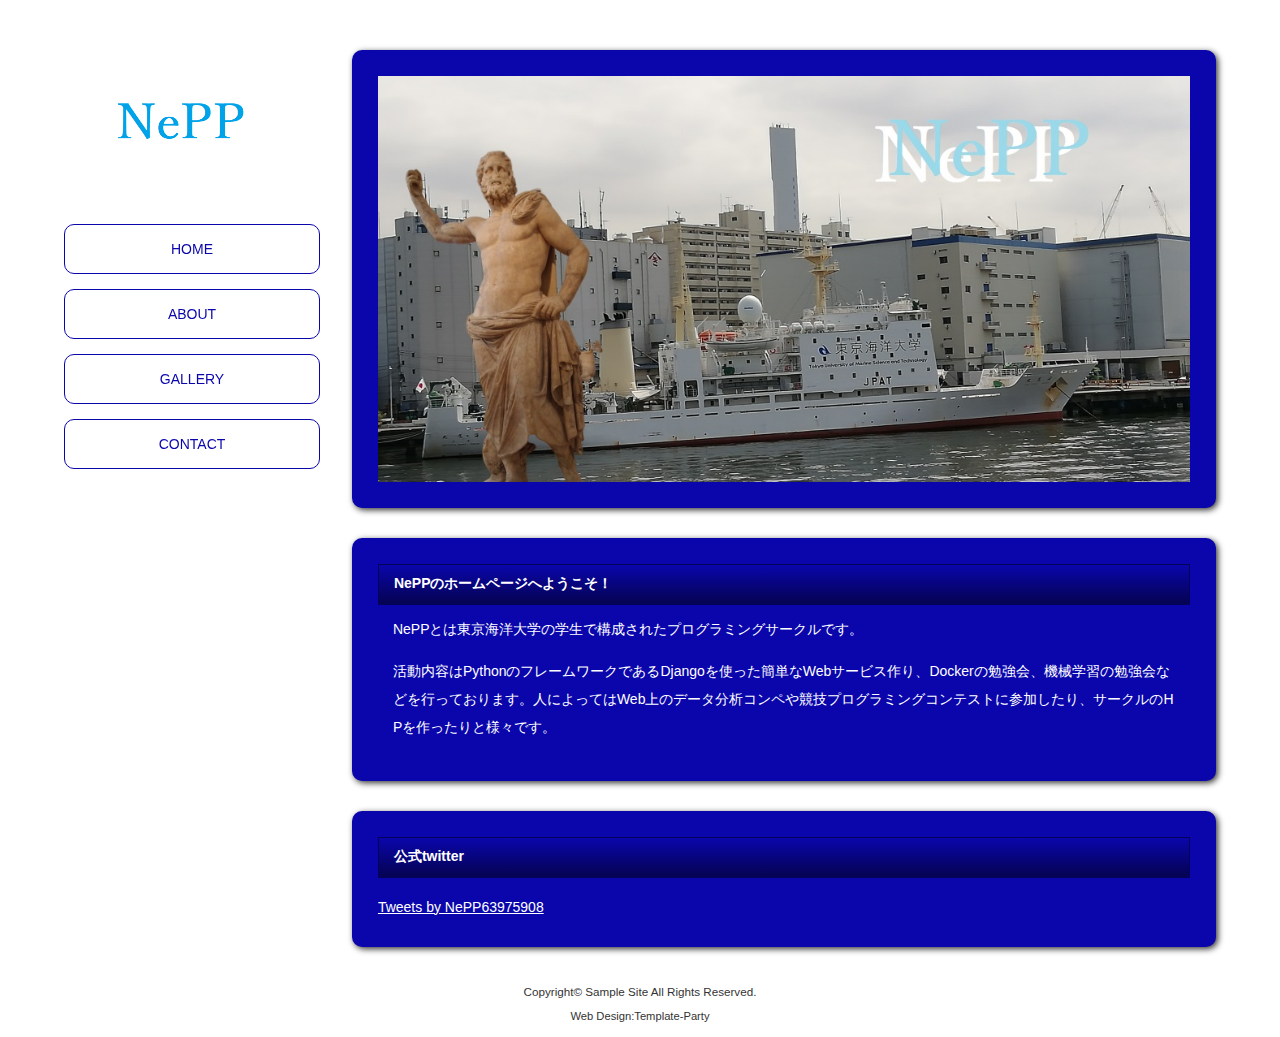
<file: index.html>
<!DOCTYPE html>
<html lang="ja">
<head>
<meta charset="UTF-8">
<meta http-equiv="X-UA-Compatible" content="IE=edge">
<title>NePP</title>
<meta name="viewport" content="width=device-width, initial-scale=1">
<meta name="description" content="NePPとは東京海洋大学の学生で構成されたプログラミングサークルです。活動内容はPythonのフレームワークであるDjangoを使った簡単なWebサービス作り、Dockerの勉強会、機械学習の勉強会などを行っております。人によってはWeb上のデータ分析コンペや競技プログラミングコンテストに参加したり、サークルのHPを作ったりと様々です。">
<meta name="keywords" content="プログラミング,海洋大,東京海洋大学,nepp,NEPP,NePP">
<link rel="stylesheet" href="css/slide.css">
<link rel="stylesheet" href="css/style.css">
<script type="text/javascript" src="js/openclose.js"></script>
<!--[if lt IE 9]>
<script src="https://oss.maxcdn.com/html5shiv/3.7.2/html5shiv.min.js"></script>
<script src="https://oss.maxcdn.com/respond/1.4.2/respond.min.js"></script>
<![endif]-->
</head>

<body>

<!--小さな端末用（480px以下端末）ブロック-->
<div id="sh">

<!--小さな端末用ロゴ-->
<p id="logo"><a href="index.html"><img src="images/logo_s.png" alt="SAMPLE LOGO"></a></p>

<!--小さな端末用メニュー-->
<nav id="menubar-s">
<ul>
<li><a href="index.html">HOME</a></li>
<li><a href="about.html">ABOUT</a></li>
<li><a href="gallery.html"> GALLERY </a></li>
<li><a href="contact.html">CONTACT</a></li>
</ul>
</nav>

</div>
<!--/sh-->

<div id="container">

<div id="main">

<section class="box">

<img src="images/top_image.jpg" alt=""/>

</section>
<!--/box-->

<section id="new" class="box">

<h3>NePPのホームページへようこそ！</h3>
<p>NePPとは東京海洋大学の学生で構成されたプログラミングサークルです。</p>
<p>活動内容はPythonのフレームワークであるDjangoを使った簡単なWebサービス作り、Dockerの勉強会、機械学習の勉強会などを行っております。人によってはWeb上のデータ分析コンペや競技プログラミングコンテストに参加したり、サークルのHPを作ったりと様々です。</p>

</section>

<section class="box">
<h3>公式twitter</h3>
<a class="twitter-timeline" href="https://twitter.com/NePP63975908?ref_src=twsrc%5Etfw">Tweets by NePP63975908</a> <script async src="https://platform.twitter.com/widgets.js" charset="utf-8"></script>

</section>
<!--/box-->

</div>
<!--/main-->

<div id="sub">

<!--大きな端末用（481px以上端末）ロゴ-->
<p id="logo"><a href="index.html"><img src="images/logo.png" alt="SAMPLE LOGO"></a></p>

<!--大きな端末用（481px以上端末）メニュー-->
<nav id="menubar">
<ul>
<li><a href="index.html">HOME</a></li>
<li><a href="about.html">ABOUT</a></li>
<li><a href="gallery.html">GALLERY</a></li>
<li><a href="contact.html">CONTACT</a></li>
</ul>
</nav>

</div>
<!--/sub-->

</div>
<!--/container-->

<footer>
<small>Copyright&copy; <a href="index.html">Sample Site</a> All Rights Reserved.</small>
<span class="pr"><a href="http://template-party.com/" target="_blank">Web Design:Template-Party</a></span>
</footer>

<!--お知らせ欄の開閉処理条件　480px以下-->
<script type="text/javascript">
if (OCwindowWidth() <= 480) {
	open_close("newinfo_hdr", "newinfo");
}
</script>

<!--メニューの３本バー-->
<div id="menubar_hdr" class="close"><span></span><span></span><span></span></div>
<!--メニューの開閉処理条件設定　480px以下-->
<script type="text/javascript">
if (OCwindowWidth() <= 480) {
	open_close("menubar_hdr", "menubar-s");
}
</script>
</body>
</html>
</file>
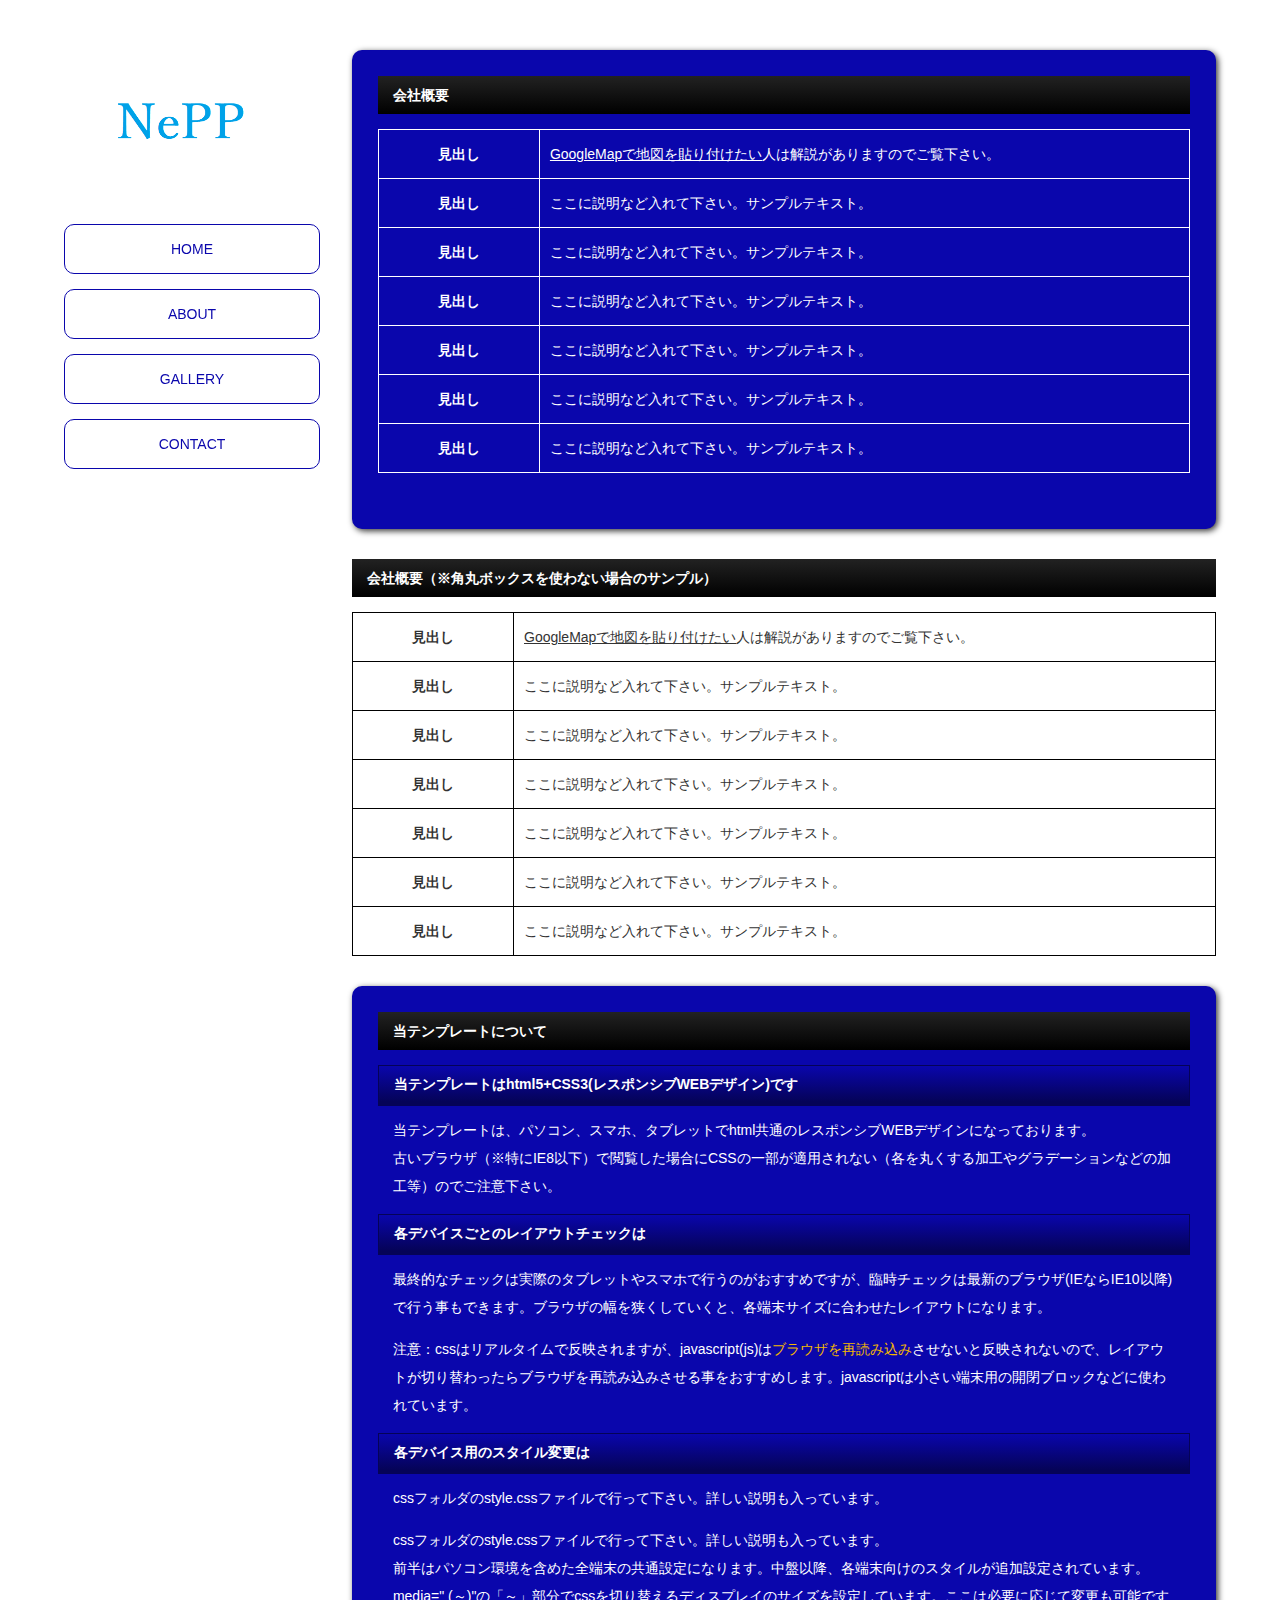
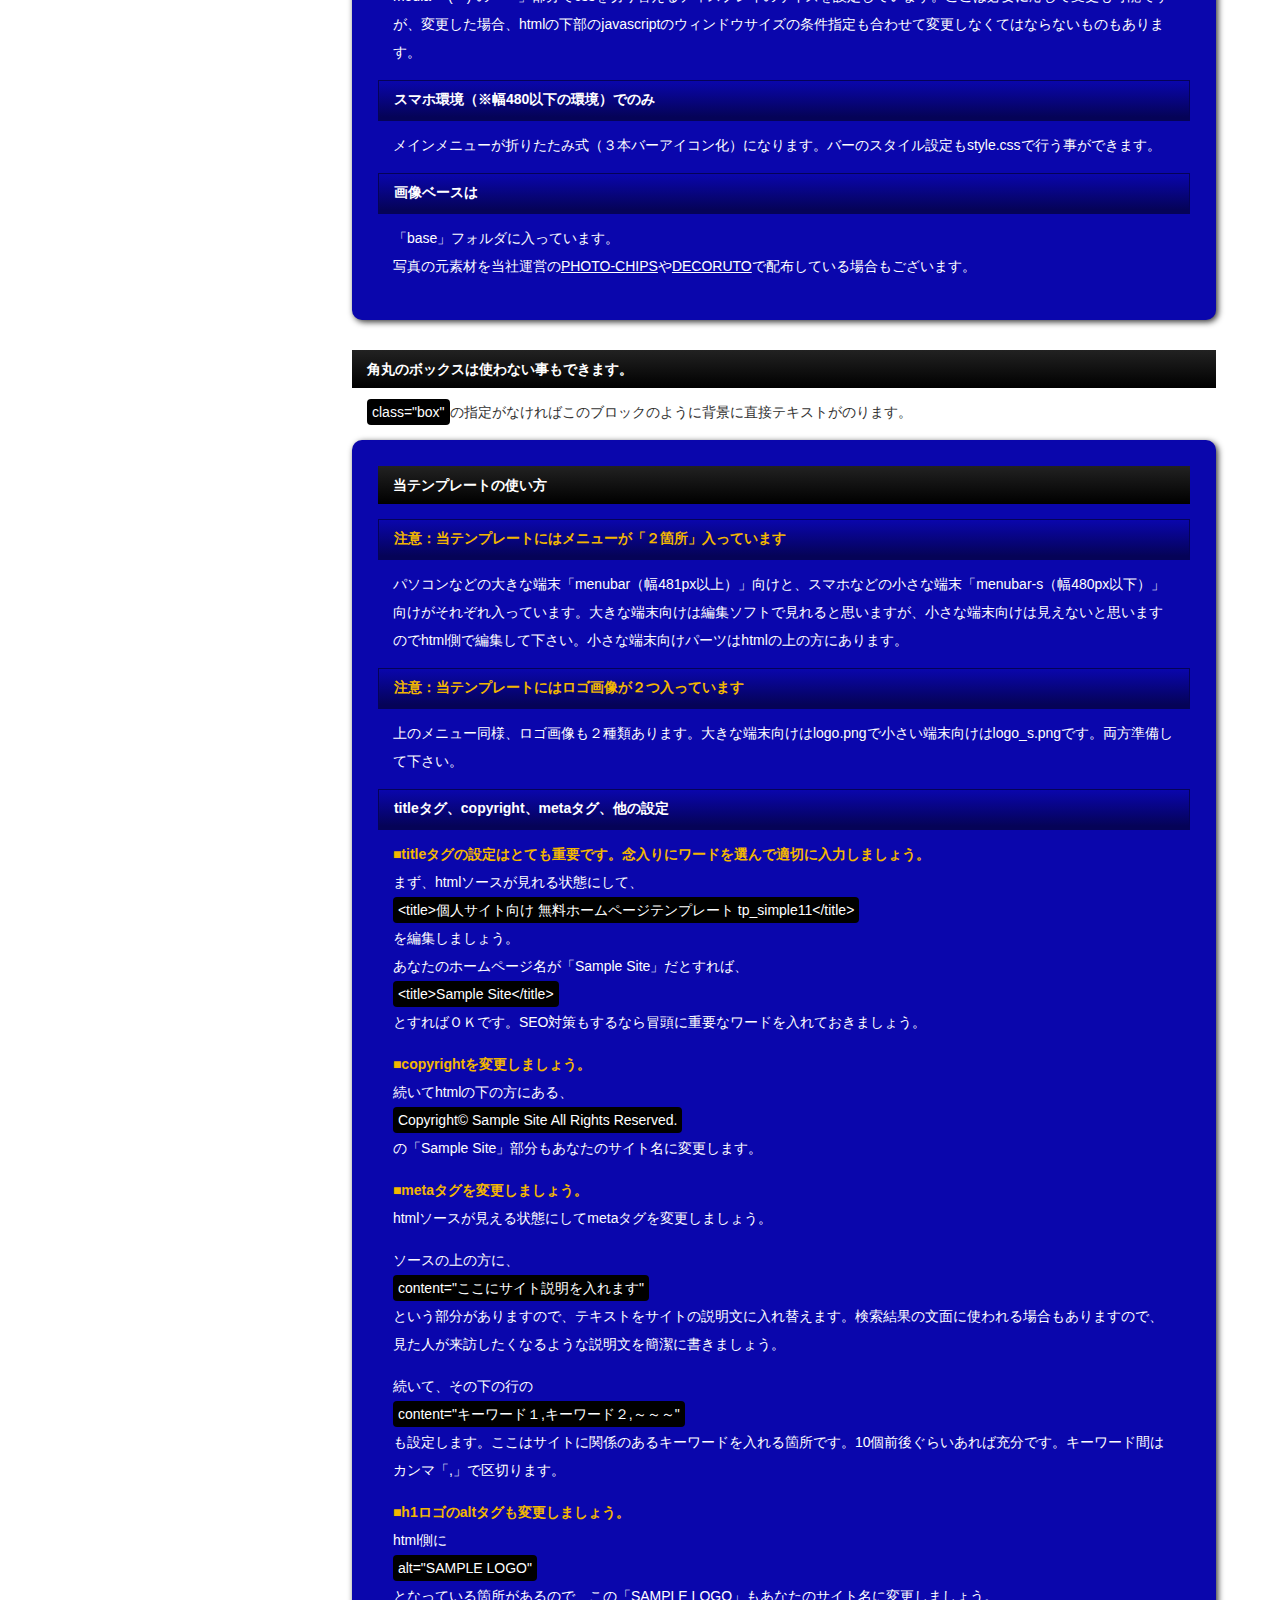
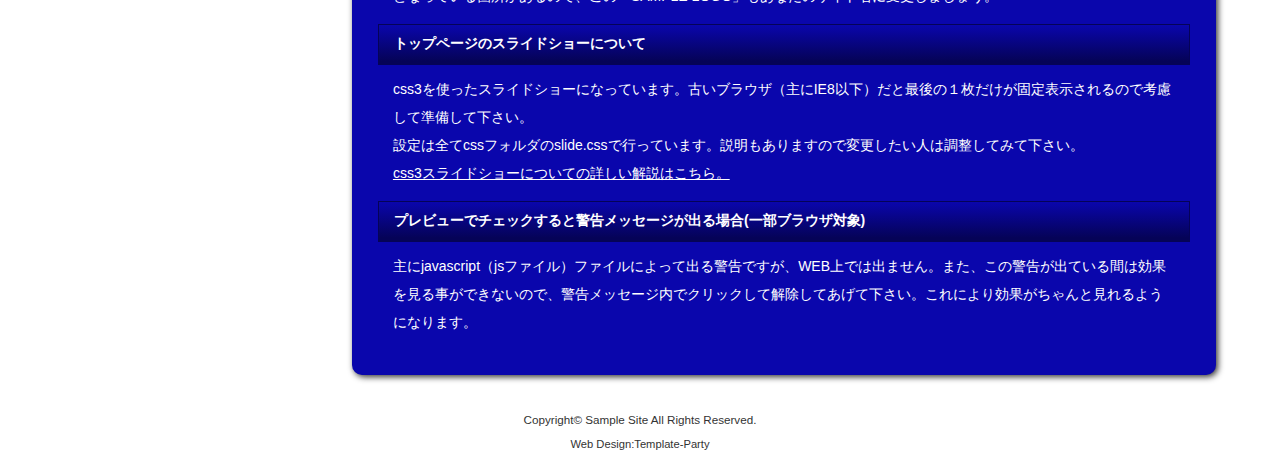
<file: about.html>
<!DOCTYPE html>
<html lang="ja">
<head>
<meta charset="UTF-8">
<meta http-equiv="X-UA-Compatible" content="IE=edge">
<title>About-NePP</title>
<meta name="viewport" content="width=device-width, initial-scale=1">
<meta name="description" content="ここにサイト説明を入れます">
<meta name="keywords" content="キーワード１,キーワード２,キーワード３,キーワード４,キーワード５">
<link rel="stylesheet" href="css/style.css">
<script type="text/javascript" src="js/openclose.js"></script>
<!--[if lt IE 9]>
<script src="https://oss.maxcdn.com/html5shiv/3.7.2/html5shiv.min.js"></script>
<script src="https://oss.maxcdn.com/respond/1.4.2/respond.min.js"></script>
<![endif]-->
</head>

<body>

<!--小さな端末用（480px以下端末）ブロック-->
<div id="sh">

<!--小さな端末用ロゴ-->
<p id="logo"><a href="index.html"><img src="images/logo_s.png" alt="SAMPLE LOGO"></a></p>

<!--小さな端末用メニュー-->
<nav id="menubar-s">
<ul>
<li><a href="index.html">HOME</a></li>
<li><a href="about.html">ABOUT</a></li>
<li><a href="gallery.html"> GALLERY </a></li>
<li><a href="contact.html">CONTACT</a></li>
</ul>
</nav>

</div>
<!--/sh-->

<div id="container">

<div id="main">

<section class="box">

<h2>会社概要</h2>

<table class="ta1">
<tr>
<th>見出し</th>
<td><a href="http://template-party.com/file/pickup_googlemap.html" target="_blank">GoogleMapで地図を貼り付けたい</a>人は解説がありますのでご覧下さい。</td>
</tr>
<tr>
<th>見出し</th>
<td>ここに説明など入れて下さい。サンプルテキスト。</td>
</tr>
<tr>
<th>見出し</th>
<td>ここに説明など入れて下さい。サンプルテキスト。</td>
</tr>
<tr>
<th>見出し</th>
<td>ここに説明など入れて下さい。サンプルテキスト。</td>
</tr>
<tr>
<th>見出し</th>
<td>ここに説明など入れて下さい。サンプルテキスト。</td>
</tr>
<tr>
<th>見出し</th>
<td>ここに説明など入れて下さい。サンプルテキスト。</td>
</tr>
<tr>
<th>見出し</th>
<td>ここに説明など入れて下さい。サンプルテキスト。</td>
</tr>
</table>

</section>

<section>

<h2>会社概要（※角丸ボックスを使わない場合のサンプル）</h2>

<table class="ta1">
<tr>
<th>見出し</th>
<td><a href="http://template-party.com/file/pickup_googlemap.html" target="_blank">GoogleMapで地図を貼り付けたい</a>人は解説がありますのでご覧下さい。</td>
</tr>
<tr>
<th>見出し</th>
<td>ここに説明など入れて下さい。サンプルテキスト。</td>
</tr>
<tr>
<th>見出し</th>
<td>ここに説明など入れて下さい。サンプルテキスト。</td>
</tr>
<tr>
<th>見出し</th>
<td>ここに説明など入れて下さい。サンプルテキスト。</td>
</tr>
<tr>
<th>見出し</th>
<td>ここに説明など入れて下さい。サンプルテキスト。</td>
</tr>
<tr>
<th>見出し</th>
<td>ここに説明など入れて下さい。サンプルテキスト。</td>
</tr>
<tr>
<th>見出し</th>
<td>ここに説明など入れて下さい。サンプルテキスト。</td>
</tr>
</table>

</section>
<!--/box-->

<section class="box" id="about">

<h2>当テンプレートについて</h2>

<h3>当テンプレートはhtml5+CSS3(レスポンシブWEBデザイン)です</h3>
<p>当テンプレートは、パソコン、スマホ、タブレットでhtml共通のレスポンシブWEBデザインになっております。<br>
古いブラウザ（※特にIE8以下）で閲覧した場合にCSSの一部が適用されない（各を丸くする加工やグラデーションなどの加工等）のでご注意下さい。</p>

<h3>各デバイスごとのレイアウトチェックは</h3>
<p>最終的なチェックは実際のタブレットやスマホで行うのがおすすめですが、臨時チェックは最新のブラウザ(IEならIE10以降)で行う事もできます。ブラウザの幅を狭くしていくと、各端末サイズに合わせたレイアウトになります。</p>
<p>注意：cssはリアルタイムで反映されますが、javascript(js)は<span class="color1">ブラウザを再読み込み</span>させないと反映されないので、レイアウトが切り替わったらブラウザを再読み込みさせる事をおすすめします。javascriptは小さい端末用の開閉ブロックなどに使われています。</p>

<h3>各デバイス用のスタイル変更は</h3>
<p>cssフォルダのstyle.cssファイルで行って下さい。詳しい説明も入っています。<br>
<p>cssフォルダのstyle.cssファイルで行って下さい。詳しい説明も入っています。<br>
前半はパソコン環境を含めた全端末の共通設定になります。中盤以降、各端末向けのスタイルが追加設定されています。<br>
media=&quot; (～)&quot;の「～」部分でcssを切り替えるディスプレイのサイズを設定しています。ここは必要に応じて変更も可能ですが、変更した場合、htmlの下部のjavascriptのウィンドウサイズの条件指定も合わせて変更しなくてはならないものもあります。</p>

<h3>スマホ環境（※幅480以下の環境）でのみ</h3>
<p>メインメニューが折りたたみ式（３本バーアイコン化）になります。バーのスタイル設定もstyle.cssで行う事ができます。</p>

<h3>画像ベースは</h3>
<p>「base」フォルダに入っています。<br>
写真の元素材を当社運営の<a href="http://photo-chips.com/">PHOTO-CHIPS</a>や<a href="http://decoruto.com/">DECORUTO</a>で配布している場合もございます。</p>

</section>
<!--/box-->

<section>
<h2>角丸のボックスは使わない事もできます。</h2>
<p><span class="look">class=&quot;box&quot;</span>の指定がなければこのブロックのように背景に直接テキストがのります。</p>
</section>

<section class="box">

<h2>当テンプレートの使い方</h2>

<h3 class="color1">注意：当テンプレートにはメニューが「２箇所」入っています</h3>
<p>パソコンなどの大きな端末「menubar（幅481px以上）」向けと、スマホなどの小さな端末「menubar-s（幅480px以下）」向けがそれぞれ入っています。大きな端末向けは編集ソフトで見れると思いますが、小さな端末向けは見えないと思いますのでhtml側で編集して下さい。小さな端末向けパーツはhtmlの上の方にあります。</p>

<h3 class="color1">注意：当テンプレートにはロゴ画像が２つ入っています</h3>
<p>上のメニュー同様、ロゴ画像も２種類あります。大きな端末向けはlogo.pngで小さい端末向けはlogo_s.pngです。両方準備して下さい。</p>

<h3>titleタグ、copyright、metaタグ、他の設定</h3>
<p><strong class="color1">■titleタグの設定はとても重要です。念入りにワードを選んで適切に入力しましょう。</strong><br>
まず、htmlソースが見れる状態にして、<br>
<span class="look">&lt;title&gt;個人サイト向け 無料ホームページテンプレート tp_simple11&lt;/title&gt;</span><br>
を編集しましょう。<br>
あなたのホームページ名が「Sample Site」だとすれば、<br>
<span class="look">&lt;title&gt;Sample Site&lt;/title&gt;</span><br>
とすればＯＫです。SEO対策もするなら冒頭に重要なワードを入れておきましょう。</p>
<p><strong class="color1">■copyrightを変更しましょう。</strong><br>
続いてhtmlの下の方にある、<br>
<span class="look">Copyright&copy; Sample Site All Rights Reserved.</span><br>
の「Sample Site」部分もあなたのサイト名に変更します。</p>
<p><strong class="color1">■metaタグを変更しましょう。</strong><br>
htmlソースが見える状態にしてmetaタグを変更しましょう。</p>
<p>ソースの上の方に、<br>
<span class="look">content=&quot;ここにサイト説明を入れます&quot;</span><br>
という部分がありますので、テキストをサイトの説明文に入れ替えます。検索結果の文面に使われる場合もありますので、見た人が来訪したくなるような説明文を簡潔に書きましょう。</p>
<p>続いて、その下の行の<br>
<span class="look">content=&quot;キーワード１,キーワード２,～～～&quot;</span><br>
も設定します。ここはサイトに関係のあるキーワードを入れる箇所です。10個前後ぐらいあれば充分です。キーワード間はカンマ「,」で区切ります。</p>
<p><strong class="color1">■h1ロゴのaltタグも変更しましょう。</strong><br>
html側に<br>
<span class="look">alt=&quot;SAMPLE LOGO&quot;</span><br>
となっている箇所があるので、この「SAMPLE LOGO」もあなたのサイト名に変更しましょう。</p>

<h3>トップページのスライドショーについて</h3>
<p>css3を使ったスライドショーになっています。古いブラウザ（主にIE8以下）だと最後の１枚だけが固定表示されるので考慮して準備して下さい。<br>
設定は全てcssフォルダのslide.cssで行っています。説明もありますので変更したい人は調整してみて下さい。<br>
<a href="http://template-party.com/tips/tips20160408_css_slide.html">css3スライドショーについての詳しい解説はこちら。</a></p>

<h3>プレビューでチェックすると警告メッセージが出る場合(一部ブラウザ対象)</h3>
<p>主にjavascript（jsファイル）ファイルによって出る警告ですが、WEB上では出ません。また、この警告が出ている間は効果を見る事ができないので、警告メッセージ内でクリックして解除してあげて下さい。これにより効果がちゃんと見れるようになります。</p>

</section>
<!--/box-->

</div>
<!--/main-->

<div id="sub">

<!--大きな端末用（481px以上端末）ロゴ-->
<p id="logo"><a href="index.html"><img src="images/logo.png" alt="SAMPLE LOGO"></a></p>

<!--大きな端末用（481px以上端末）メニュー-->
<nav id="menubar">
<ul>
<li><a href="index.html">HOME</a></li>
<li><a href="about.html">ABOUT</a></li>
<li><a href="gallery.html">GALLERY</a></li>
<li><a href="contact.html">CONTACT</a></li>
</ul>
</nav>

</div>
<!--/sub-->

</div>
<!--/container-->

<footer>
<small>Copyright&copy; <a href="index.html">Sample Site</a> All Rights Reserved.</small>
<span class="pr"><a href="http://template-party.com/" target="_blank">Web Design:Template-Party</a></span>
</footer>

<!--メニューの３本バー-->
<div id="menubar_hdr" class="close"><span></span><span></span><span></span></div>
<!--メニューの開閉処理条件設定　480px以下-->
<script type="text/javascript">
if (OCwindowWidth() <= 480) {
	open_close("menubar_hdr", "menubar-s");
}
</script>
</body>
</html>
</file>
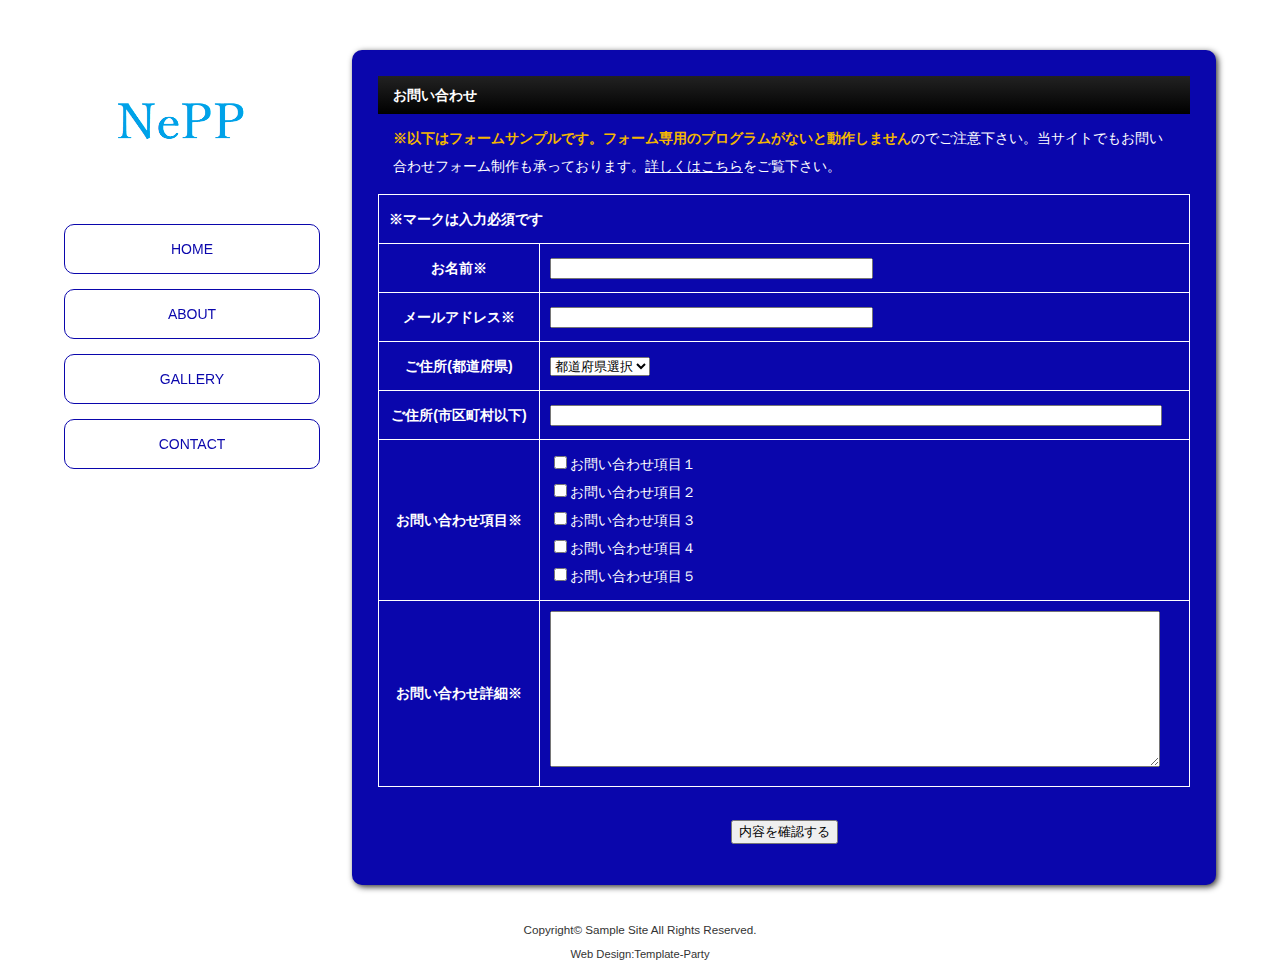
<file: contact.html>
<!DOCTYPE html>
<html lang="ja">
<head>
<meta charset="UTF-8">
<meta http-equiv="X-UA-Compatible" content="IE=edge">
<title>Contact-NePP</title>
<meta name="viewport" content="width=device-width, initial-scale=1">
<meta name="description" content="ここにサイト説明を入れます">
<meta name="keywords" content="キーワード１,キーワード２,キーワード３,キーワード４,キーワード５">
<link rel="stylesheet" href="css/style.css">
<script type="text/javascript" src="js/openclose.js"></script>
<!--[if lt IE 9]>
<script src="https://oss.maxcdn.com/html5shiv/3.7.2/html5shiv.min.js"></script>
<script src="https://oss.maxcdn.com/respond/1.4.2/respond.min.js"></script>
<![endif]-->
</head>

<body>

<!--小さな端末用（480px以下端末）ブロック-->
<div id="sh">

<!--小さな端末用ロゴ-->
<p id="logo"><a href="index.html"><img src="images/logo_s.png" alt="SAMPLE LOGO"></a></p>

<!--小さな端末用メニュー-->
<nav id="menubar-s">
<ul>
<li><a href="index.html">HOME</a></li>
<li><a href="about.html">ABOUT</a></li>
<li><a href="gallery.html"> GALLERY </a></li>
<li><a href="contact.html">CONTACT</a></li>
</ul>
</nav>

</div>
<!--/sh-->

<div id="container">

<div id="main">

<section class="box">

<h2>お問い合わせ</h2>
<p><strong class="color1">※以下はフォームサンプルです。フォーム専用のプログラムがないと動作しません</strong>のでご注意下さい。当サイトでもお問い合わせフォーム制作も承っております。<a href="http://template-party.com/file/form.html">詳しくはこちら</a>をご覧下さい。</p>

<table class="ta1">
<tr>
<th colspan="2" class="tamidashi">※マークは入力必須です</th>
</tr>
<tr>
<th>お名前※</th>
<td><input type="text" name="お名前" size="30" class="ws"></td>
</tr>
<tr>
<th>メールアドレス※</th>
<td><input type="text" name="メールアドレス" size="30" class="ws"></td>
</tr>
<tr>
<th>ご住所(都道府県)</th>
<td>
<select name="ご住所(都道府県)">
<option value="" selected="selected">都道府県選択</option>
<option value="北海道">北海道</option>
<option value="青森県">青森県</option>
<option value="岩手県">岩手県</option>
<option value="宮城県">宮城県</option>
<option value="秋田県">秋田県</option>
<option value="山形県">山形県</option>
<option value="福島県">福島県</option>
<option value="茨城県">茨城県</option>
<option value="栃木県">栃木県</option>
<option value="群馬県">群馬県</option>
<option value="埼玉県">埼玉県</option>
<option value="千葉県">千葉県</option>
<option value="東京都">東京都</option>
<option value="神奈川県">神奈川県</option>
<option value="新潟県">新潟県</option>
<option value="富山県">富山県</option>
<option value="石川県">石川県</option>
<option value="福井県">福井県</option>
<option value="山梨県">山梨県</option>
<option value="長野県">長野県</option>
<option value="岐阜県">岐阜県</option>
<option value="静岡県">静岡県</option>
<option value="愛知県">愛知県</option>
<option value="三重県">三重県</option>
<option value="滋賀県">滋賀県</option>
<option value="京都府">京都府</option>
<option value="大阪府">大阪府</option>
<option value="兵庫県">兵庫県</option>
<option value="奈良県">奈良県</option>
<option value="和歌山県">和歌山県</option>
<option value="鳥取県">鳥取県</option>
<option value="島根県">島根県</option>
<option value="岡山県">岡山県</option>
<option value="広島県">広島県</option>
<option value="山口県">山口県</option>
<option value="徳島県">徳島県</option>
<option value="香川県">香川県</option>
<option value="愛媛県">愛媛県</option>
<option value="高知県">高知県</option>
<option value="福岡県">福岡県</option>
<option value="佐賀県">佐賀県</option>
<option value="長崎県">長崎県</option>
<option value="熊本県">熊本県</option>
<option value="大分県">大分県</option>
<option value="宮崎県">宮崎県</option>
<option value="鹿児島県">鹿児島県</option>
<option value="沖縄県">沖縄県</option>
</select></td>
</tr>
<tr>
<th>ご住所(市区町村以下)</th>
<td><input type="text" name="ご住所(市区町村以下)" size="30" class="wl"></td>
</tr>
<tr>
<th>お問い合わせ項目※</th>
<td>
<label><input type="checkbox" name="お問い合わせ項目" value="お問い合わせ項目１">お問い合わせ項目１</label><br>
<label><input type="checkbox" name="お問い合わせ項目" value="お問い合わせ項目２">お問い合わせ項目２</label><br>
<label><input type="checkbox" name="お問い合わせ項目" value="お問い合わせ項目３">お問い合わせ項目３</label><br>
<label><input type="checkbox" name="お問い合わせ項目" value="お問い合わせ項目４">お問い合わせ項目４</label><br>
<label><input type="checkbox" name="お問い合わせ項目" value="お問い合わせ項目５">お問い合わせ項目５</label>
</td>
</tr>
<tr>
<th>お問い合わせ詳細※</th>
<td><textarea name="お問い合わせ詳細" cols="30" rows="10" class="wl"></textarea></td>
</tr>
</table>

<p class="c">
<input type="submit" value="内容を確認する">
</p>

</section>

</div>
<!--/main-->

<div id="sub">

<!--大きな端末用（481px以上端末）ロゴ-->
<p id="logo"><a href="index.html"><img src="images/logo.png" alt="SAMPLE LOGO"></a></p>

<!--大きな端末用（481px以上端末）メニュー-->
<nav id="menubar">
<ul>
<li><a href="index.html">HOME</a></li>
<li><a href="about.html">ABOUT</a></li>
<li><a href="gallery.html">GALLERY</a></li>
<li><a href="contact.html">CONTACT</a></li>
</ul>
</nav>

</div>
<!--/sub-->

</div>
<!--/container-->

<footer>
<small>Copyright&copy; <a href="index.html">Sample Site</a> All Rights Reserved.</small>
<span class="pr"><a href="http://template-party.com/" target="_blank">Web Design:Template-Party</a></span>
</footer>

<!--メニューの３本バー-->
<div id="menubar_hdr" class="close"><span></span><span></span><span></span></div>
<!--メニューの開閉処理条件設定　480px以下-->
<script type="text/javascript">
if (OCwindowWidth() <= 480) {
	open_close("menubar_hdr", "menubar-s");
}
</script>
</body>
</html>
</file>
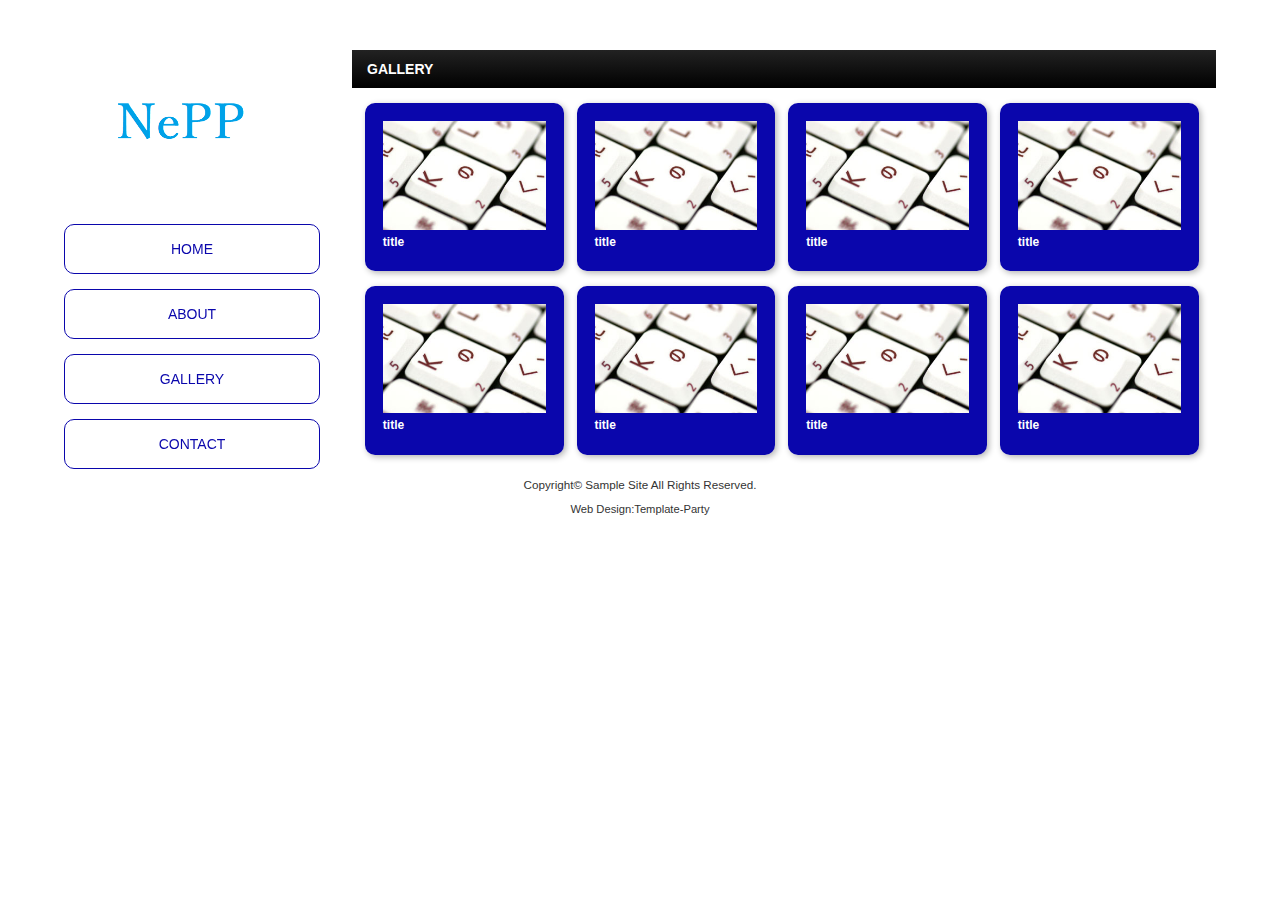
<file: gallery.html>
<!DOCTYPE html>
<html lang="ja">
<head>
<meta charset="UTF-8">
<meta http-equiv="X-UA-Compatible" content="IE=edge">
<title>Gallery-NePP</title>
<meta name="viewport" content="width=device-width, initial-scale=1">
<meta name="description" content="ここにサイト説明を入れます">
<meta name="keywords" content="キーワード１,キーワード２,キーワード３,キーワード４,キーワード５">
<link rel="stylesheet" href="css/style.css">
<script type="text/javascript" src="js/openclose.js"></script>
<!--[if lt IE 9]>
<script src="https://oss.maxcdn.com/html5shiv/3.7.2/html5shiv.min.js"></script>
<script src="https://oss.maxcdn.com/respond/1.4.2/respond.min.js"></script>
<![endif]-->
</head>

<body>

<!--小さな端末用（480px以下端末）ブロック-->
<div id="sh">

<!--小さな端末用ロゴ-->
<p id="logo"><a href="index.html"><img src="images/logo_s.png" alt="SAMPLE LOGO"></a></p>

<!--小さな端末用メニュー-->
<nav id="menubar-s">
<ul>
<li><a href="index.html">HOME</a></li>
<li><a href="about.html">ABOUT</a></li>
<li><a href="gallery.html"> GALLERY </a></li>
<li><a href="contact.html">CONTACT</a></li>
</ul>
</nav>

</div>
<!--/sh-->

<div id="container">

<div id="main">

<section>

<h2>GALLERY</h2>

<section class="list">
<a href="gallery2.html">
<figure><img src="images/sample1.jpg" alt=""></figure>
<h4>title</h4>
</a>
</section>

<section class="list">
<a href="gallery2.html">
<figure><img src="images/sample1.jpg" alt=""></figure>
<h4>title</h4>
</a>
</section>

<section class="list">
<a href="gallery2.html">
<figure><img src="images/sample1.jpg" alt=""></figure>
<h4>title</h4>
</a>
</section>

<section class="list">
<a href="gallery2.html">
<figure><img src="images/sample1.jpg" alt=""></figure>
<h4>title</h4>
</a>
</section>

<section class="list">
<a href="gallery2.html">
<figure><img src="images/sample1.jpg" alt=""></figure>
<h4>title</h4>
</a>
</section>

<section class="list">
<a href="gallery2.html">
<figure><img src="images/sample1.jpg" alt=""></figure>
<h4>title</h4>
</a>
</section>

<section class="list">
<a href="gallery2.html">
<figure><img src="images/sample1.jpg" alt=""></figure>
<h4>title</h4>
</a>
</section>

<section class="list">
<a href="gallery2.html">
<figure><img src="images/sample1.jpg" alt=""></figure>
<h4>title</h4>
</a>
</section>

</section>

</div>
<!--/main-->

<div id="sub">

<!--大きな端末用（481px以上端末）ロゴ-->
<p id="logo"><a href="index.html"><img src="images/logo.png" alt="SAMPLE LOGO"></a></p>

<!--大きな端末用（481px以上端末）メニュー-->
<nav id="menubar">
<ul>
<li><a href="index.html">HOME</a></li>
<li><a href="about.html">ABOUT</a></li>
<li><a href="gallery.html">GALLERY</a></li>
<li><a href="contact.html">CONTACT</a></li>
</ul>
</nav>

</div>
<!--/sub-->

</div>
<!--/container-->

<footer>
<small>Copyright&copy; <a href="index.html">Sample Site</a> All Rights Reserved.</small>
<span class="pr"><a href="http://template-party.com/" target="_blank">Web Design:Template-Party</a></span>
</footer>

<!--メニューの３本バー-->
<div id="menubar_hdr" class="close"><span></span><span></span><span></span></div>
<!--メニューの開閉処理条件設定　480px以下-->
<script type="text/javascript">
if (OCwindowWidth() <= 480) {
	open_close("menubar_hdr", "menubar-s");
}
</script>
</body>
</html>
</file>
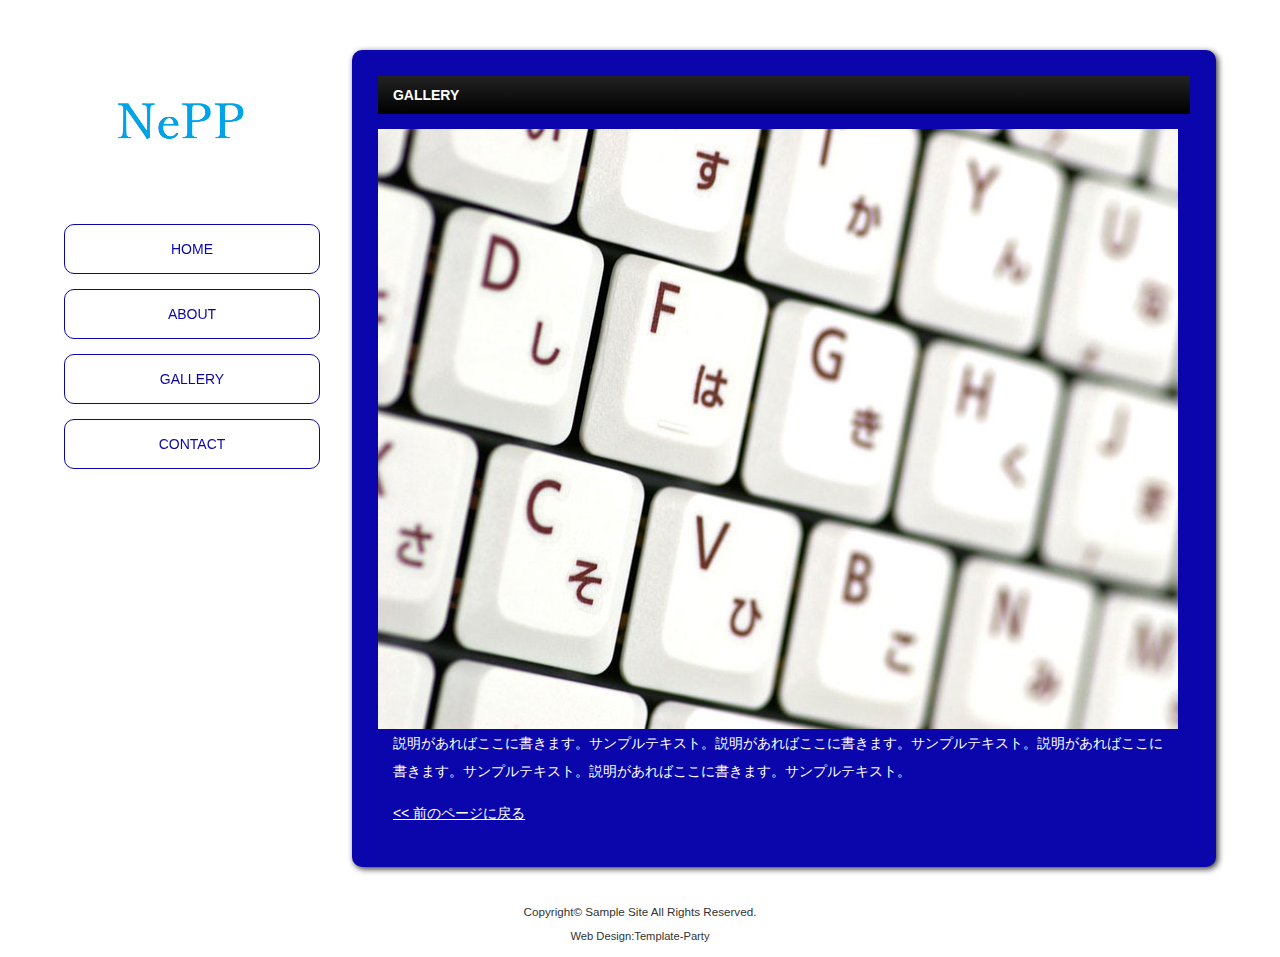
<file: gallery2.html>
<!DOCTYPE html>
<html lang="ja">
<head>
<meta charset="UTF-8">
<meta http-equiv="X-UA-Compatible" content="IE=edge">
<title>個人サイト向け 無料ホームページテンプレート tp_simple11</title>
<meta name="viewport" content="width=device-width, initial-scale=1">
<meta name="description" content="ここにサイト説明を入れます">
<meta name="keywords" content="キーワード１,キーワード２,キーワード３,キーワード４,キーワード５">
<link rel="stylesheet" href="css/style.css">
<script type="text/javascript" src="js/openclose.js"></script>
<!--[if lt IE 9]>
<script src="https://oss.maxcdn.com/html5shiv/3.7.2/html5shiv.min.js"></script>
<script src="https://oss.maxcdn.com/respond/1.4.2/respond.min.js"></script>
<![endif]-->
</head>

<body>

<!--小さな端末用（480px以下端末）ブロック-->
<div id="sh">

<!--小さな端末用ロゴ-->
<p id="logo"><a href="index.html"><img src="images/logo_s.png" alt="SAMPLE LOGO"></a></p>

<!--小さな端末用メニュー-->
<nav id="menubar-s">
<ul>
<li><a href="index.html">HOME</a></li>
<li><a href="about.html">ABOUT</a></li>
<li><a href="gallery.html"> GALLERY </a></li>
<li><a href="contact.html">CONTACT</a></li>
</ul>
</nav>

</div>
<!--/sh-->

<div id="container">

<div id="main">

<div class="box">

<article>

<h2>GALLERY</h2>

<figure>
<img src="images/sample1_big.jpg" alt="写真の説明を入れます"/>
</figure>

<p>説明があればここに書きます。サンプルテキスト。説明があればここに書きます。サンプルテキスト。説明があればここに書きます。サンプルテキスト。説明があればここに書きます。サンプルテキスト。</p>

</article>

<p><a href="javascript:history.back()">&lt;&lt; 前のページに戻る</a></p>

</div>

</div>
<!--/main-->

<div id="sub">

<!--大きな端末用（481px以上端末）ロゴ-->
<p id="logo"><a href="index.html"><img src="images/logo.png" alt="SAMPLE LOGO"></a></p>

<!--大きな端末用（481px以上端末）メニュー-->
<nav id="menubar">
<ul>
<li><a href="index.html">HOME</a></li>
<li><a href="about.html">ABOUT</a></li>
<li><a href="gallery.html">GALLERY</a></li>
<li><a href="contact.html">CONTACT</a></li>
</ul>
</nav>

</div>
<!--/sub-->

</div>
<!--/container-->

<footer>
<small>Copyright&copy; <a href="index.html">Sample Site</a> All Rights Reserved.</small>
<span class="pr"><a href="http://template-party.com/" target="_blank">Web Design:Template-Party</a></span>
</footer>

<!--メニューの３本バー-->
<div id="menubar_hdr" class="close"><span></span><span></span><span></span></div>
<!--メニューの開閉処理条件設定　480px以下-->
<script type="text/javascript">
if (OCwindowWidth() <= 480) {
	open_close("menubar_hdr", "menubar-s");
}
</script>
</body>
</html>
</file>
<file: css/slide.css>
@charset "utf-8";

/*CSSスライドショー設定
---------------------------------------------------------------------------*/
/*めがね*/
@keyframes slide1 {
	0% {opacity: 0;}
	10% {opacity: 1;}
	30% {opacity: 1;}
	40% {opacity: 0;}
	100% {opacity: 0;}
}
/*緑*/
@keyframes slide2 {
	0% {opacity: 0;}
	30% {opacity: 0;}
	40% {opacity: 1;}
	60% {opacity: 1;}
	70% {opacity: 0;}
	100% {opacity: 0;}
}
/*地球儀*/
@keyframes slide3 {
	0% {opacity: 0;}
	60% {opacity: 0;}
	70% {opacity: 1;}
	90% {opacity: 1;}
	100% {opacity: 0;}
}
/*画像ブロック*/
#mainimg {
	clear: left;
	width: 100%;
	height: auto;
	position: relative;
}
/*３枚画像の共通設定*/
#slide1,#slide2,#slide3 {
	-webkit-animation-duration: 10s;	/*実行する時間。「s」は秒の事。*/
	animation-duration: 10s;			/*同上*/
	-webkit-animation-iteration-count:infinite;	/*実行する回数。「infinite」は無限に繰り返す意味。*/
	animation-iteration-count:infinite;			/*同上*/
}
/*めがね*/
#slide1 {
	-webkit-animation-name: slide1;		/*上で設定しているキーフレーム（keyframes）の名前*/
	animation-name: slide1;				/*同上*/
	position: relative;
	width: 100%;
	height: auto;
}
/*緑*/
#slide2 {
	-webkit-animation-name: slide2;		/*上で設定しているキーフレーム（keyframes）の名前*/
	animation-name: slide2;				/*同上*/
	position: absolute;
	left:0px;
	top:0px;
	width: 100%;
	height: auto;
}
/*地球儀*/
#slide3 {
	-webkit-animation-name: slide3;		/*上で設定しているキーフレーム（keyframes）の名前*/
	animation-name: slide3;				/*同上*/
	position: absolute;
	left:0px;
	top:0px;
	width: 100%;
	height: auto;
}
</file>
<file: css/style.css>
@charset "utf-8";


/*全端末共通設定
------------------------------------------------------------------------------------------------------------------------------------------------------*/

/*全体の設定
---------------------------------------------------------------------------*/
body {
	margin: 0px;
	padding: 0px;
	color: #333;	/*全体の文字色*/
	font-family:"ヒラギノ角ゴ Pro W3", "Hiragino Kaku Gothic Pro", "メイリオ", Meiryo, Osaka, "ＭＳ Ｐゴシック", "MS PGothic", sans-serif;	/*フォント種類*/
	font-size: 14px;	/*文字サイズ*/
	line-height: 2;		/*行間*/
	background: #fff;	/*背景色*/
	-webkit-text-size-adjust: none;
}
h1,h2,h3,h4,h5,p,ul,ol,li,dl,dt,dd,form,figure,form {margin: 0px;padding: 0px;font-size: 100%;}
ul {list-style-type: none;}
ol {padding-left: 40px;padding-bottom: 15px;}
img {border: none;max-width: 100%;height: auto;vertical-align: middle;}
table {border-collapse:collapse;font-size: 100%;border-spacing: 0;}
iframe {width: 100%;}

/*リンク（全般）設定
---------------------------------------------------------------------------*/
a {
	color: #333;	/*リンクテキストの色*/
	-webkit-transition: 0.5s;	/*マウスオン時の移り変わるまでの時間設定。0.5秒。*/
	transition: 0.5s;			/*同上*/
}
a:hover {
	color: #c80000;			/*マウスオン時の文字色（全体）*/
	text-decoration: none;	/*マウスオン時に下線を消す設定。残したいならこの１行削除。*/
}

/*container（全てのブロックを囲む一番外側のブロック）
---------------------------------------------------------------------------*/
#container {
	width: 90%;			/*ウィンドウに対しての幅。*/
	max-width: 1400px;	/*上への追加指定。1400pxを最大幅とする。これ以上にはならないようにする設定。*/
	margin: 50px auto 0px;	/*上(50px)、左右(auto)、下(0px)へあけるボックス外側への余白。autoは画面の中央に配置させる意味。*/
}

/*メインメニュー
---------------------------------------------------------------------------*/
/*メニュー１個あたりの設定*/
#menubar li {
	margin-bottom: 15px;	/*メニュー同士に空けるスペース*/
	text-align: center;		/*文字をセンタリング*/
}
#menubar a {
	border: 1px solid #0a06ac;	/*枠線の幅、線種、色*/
	border-radius: 10px;	/*角丸のサイズ*/
	display: block;
	text-decoration: none;
	padding: 10px 0px;	/*上下、左右へとる余白*/
	color: #0a06ac;	/*文字色*/
}
/*マウスオン時*/
#menubar a:hover {
	color: #fff;		/*文字色*/
	background: #0a06ac;	/*背景色*/
}

/*小さな端末用ブロック（shブロック）
---------------------------------------------------------------------------*/
/*小さな端末用ブロックを表示させない*/
#sh {
	display:none;
}
/*３本バーアイコンを表示させない*/
#menubar_hdr {
	display: none;
}

/*mainブロック（右側のブロック）
---------------------------------------------------------------------------*/
#main {
	float: right;	/*右側に回りこみさせる設定*/
	width: 75%;		/*幅*/
}
/*h2タグの設定*/
#main h2 {
	clear: both;
	margin-bottom: 15px;
	font-size: 100%;
	color: #FFF;		/*文字色*/
	background: #222;	/*背景色（古いブラウザ用）*/
	background: -webkit-gradient(linear, left top, left bottom, from(#222), to(#000));	/*グラデーション*/
	background: -webkit-linear-gradient(#222, #000);	/*同上*/
	background: linear-gradient(#222, #000);			/*同上*/
	padding: 5px 15px;	/*上下、左右への余白*/
}
/*コンテンツのh3タグの設定*/
#main h3 {
	clear: both;
	margin-bottom: 15px;
	font-size: 100%;
	color: #fff;	/*文字色*/
	background: #6b0000;	/*背景色（古いブラウザ用）*/
	background: -webkit-gradient(linear, left top, left bottom, from(#0a06ac), to(#050357));	/*グラデーション*/
	background: -webkit-linear-gradient(#0a06ac, #050357);	/*同上*/
	background: linear-gradient(#0a06ac, #050357);			/*同上*/
	border: 1px solid #050357;
	padding: 4px 15px;	/*上下、左右への余白*/
	border-bottom: 4px solid #050357;	/*下線の幅、線種、色*/
}
/*メインコンテンツのp(段落)タグ設定*/
#main p {
	padding: 0px 15px 14px;	/*上、左右、下への余白*/
}
#main h2 + p,
#main h3 + p {
	margin-top: -5px;
}

/*GALLERYページ
---------------------------------------------------------------------------*/
/*各ボックスの設定*/
#main section.list {
	float: left;	/*画像を左へ回り込み*/
	width: 23%;		/*幅*/
	margin: 0 0 15px 1.5%;	/*ボックスの外（上、右、下、左）へ空けるスペース*/
	font-size: 12px;	/*文字サイズ*/
	-webkit-box-shadow: 2px 2px 6px rgba(0,0,0,0.3);	/*影の設定。右・下・ぼかし幅・色(rgba)の設定。rgba値は左３つが色指定(この場合は黒)で最後の小数点が透明度。*/
	box-shadow: 2px 2px 6px rgba(0,0,0,0.3);			/*同上*/
	border-radius: 10px;	/*角丸のサイズ*/
}
#main section.list a {
	padding: 9%;	/*ボックス内の余白*/
	border-radius: 10px;	/*角丸のサイズ*/
	text-decoration: none;
	display: block;
	overflow: hidden;
	background: #0a06ac;	/*背景色*/
	color: #fff;		/*文字色*/
}
/*マウスオンとクリック時の設定*/
#main section.list a:hover,
#main section.list a:active {
	background: #000;
}
/*ボックス内の段落タグ設定*/
#main section.list p {
	padding: 0px;
}
/*ボックス内の写真設定*/
#main section.list figure img {
	width: 100%;		/*写真の幅*/
}
/*ボックス内のh4タグ設定*/
#main section.list h4 {
	color: #fff;		/*文字色*/
}

/*subブロック（左側のブロック）
---------------------------------------------------------------------------*/
#sub {
	float: left;	/*左側に回りこみさせる設定*/
	position: fixed;	/*スクロールしても動かさない設定。スクロールと共に通常通りに動かしたいならこの行削除。*/
	width: 20%;			/*幅*/
	max-width: 308px;	/*上への追加指定。このサイズを最大限に、これ以上大きくしない。*/
}

/*大きな端末用ロゴ画像
------------- --------------------------------------------------------------*/
#sub #logo {
	margin-bottom: 20px;	/*画像の下に適度な余白*/
}

/*角丸ボックス
---------------------------------------------------------------------------*/
.box {
	padding: 3%;	/*ボックス内の余白*/
	margin-bottom: 30px !important;	/*ボックスの下に空けるスペース*/
	background: #0a06ac;	/*背景色*/
	overflow: hidden;
	word-break: break-all;
	-webkit-box-shadow: 2px 2px 6px rgba(0,0,0,0.8);	/*影の設定。右・下・ぼかし幅・色(rgba)の設定。rgba値は左３つが色指定(この場合は黒)で最後の小数点が透明度。*/
	box-shadow: 2px 2px 6px rgba(0,0,0,0.8);			/*同上*/
	border-radius: 10px;	/*角丸のサイズ*/
	color: #fff;	/*文字色*/
}
/*角丸ボックス内のリンクテキスト*/
.box a {
	color: #fff;	/*文字色*/
}

/*トップページ内「更新情報・お知らせ」ブロック
---------------------------------------------------------------------------*/
/*ブロック全体の設定*/
#new {
	margin-bottom: 15px;
}
#new dl{
	padding-left: 15px;
	height: 140px;	/*ブロックの高さ。全て表示させたいならこの行と下の１行を削除。*/
	overflow: auto;	/*ブロックの高さを超えるコンテンツ量になった時に自動でスクロールバーを出す*/
}
/*日付設定*/
#new dt {
	font-weight: bold;	/*太字にする設定。標準がいいならこの行削除。*/
	float: left;
	width: 8em;
}
/*記事設定*/
#new dd {
	padding-left: 8em;
}

/*フッター設定
---------------------------------------------------------------------------*/
footer {
	clear: both;
	text-align: center;
	padding-bottom: 10px;
}
footer .pr {
	display: block;
	font-size: 80%;
}
footer a {
	text-decoration: none;
}

/*テーブル１
---------------------------------------------------------------------------*/
.ta1 {
	width: 100%;
	margin-bottom: 30px;
}
.ta1, .ta1 td, .ta1 th {
	border: 1px solid #000;	/*テーブルの枠線の幅、線種、色*/
}
/*テーブル１行目に入った見出し部分*/
.ta1 th.tamidashi {
	width: auto;
	text-align: left;
}
/*テーブル内の左側*/
.ta1 th {
	width: 140px;
	padding: 10px;
	text-align: center;
}
/*テーブル内の右側*/
.ta1 td {
	padding: 10px;
}
/*角丸ボックス内で使う場合の設定*/
.box .ta1, .box .ta1 td, .box .ta1 th {
	border: 1px solid #fff;	/*テーブルの枠線の幅、線種、色*/
}

/*トップページのNEWアイコン
---------------------------------------------------------------------------*/
.newicon {
	background: #F00;
	color: #FFF;
	font-size: 10px;
	padding: 0px 5px;
	border-radius: 2px;
	margin: 0px 5px;
}

/*その他
---------------------------------------------------------------------------*/
.look {background: #000;padding: 5px;border-radius: 4px;color:#fff;}
.box .look {color: #fff;}
.mb15,.mb1em {margin-bottom: 15px;}
.clear {clear: both;}
ul.disc {padding: 0em 25px 1em;list-style: disc;}
.color1 {color: #f3b700 !important;}
.pr {font-size: 10px;}
.wl {width: 96%;}
.ws {width: 50%;}
.c {text-align: center;}
.r {text-align: right;}



/*800px以下の端末で横向きに見た場合の設定
------------------------------------------------------------------------------------------------------------------------------------------------------*/
@media (orientation :landscape) and (max-width: 800px){

#sub {
	position: static;
}

}


/*画面幅480px以下の設定
------------------------------------------------------------------------------------------------------------------------------------------------------*/
@media screen and (max-width:480px){

/*container（全てのブロックを囲む一番外側のブロック）
---------------------------------------------------------------------------*/
#container {
	margin-top: 30px;
}

/*main,subコンテンツ
---------------------------------------------------------------------------*/
#main {
	float: none;
	width: auto;
}
#sub {
	float: none;
	width: auto;
	position: static;
}

/*大きな端末用ロゴ画像を非表示にする
------------- --------------------------------------------------------------*/
#sub #logo {
	display: none;
}

/*大きな端末用メニューを非表示にする
---------------------------------------------------------------------------*/
#menubar {
	display: none;
}

/*小さな端末用ブロック（shブロック）
---------------------------------------------------------------------------*/
/*小さな端末用ブロック*/
#sh {
	display: block;	/*非表示から表示に切り替える*/
	background: #0a06ac;	/*背景色*/
	height: 70px;	/*ブロックの高さ*/
}
/*小さな端末用ロゴ画像*/
#sh #logo {
	width: 70%;	/*幅*/
	padding-left: 5%;
	padding-top: 17px;
}

/*小さな端末用メニュー
---------------------------------------------------------------------------*/
/*メニューブロック*/
#menubar-s {
	z-index: 200;
	position: absolute;
	top: 80px;	/*画面の上から80pxの場所に配置*/
	left: 0px;	/*画面の左から0pxの場所に配置*/
	width: 100%;
	background: rgba(0,0,0,0.8);	/*背景色。0,0,0は黒の事で最後の小数点は透明度。*/
	border-top: 1px solid #fff;	/*上に入れる線の幅、線種、色*/
}
/*メニュー１個あたりの設定*/
#menubar-s a {
	display: block;
	text-decoration: none;
	padding: 20px;		/*メニュー内の余白*/
	border-bottom: 1px solid #fff;	/*下線の幅、線種、色*/
	color: #fff;	/*文字色*/
}
/*メニューのテキストの前に入れる文字*/
#menubar-s a::before {
	content: "→";	/*「→」と入れる*/
	padding-right: 10px;	/*「→」と文字の間に空ける余白*/
}

/*３本バーアイコン設定
---------------------------------------------------------------------------*/
/*３本バーブロック*/
#menubar_hdr {
	display: block;
	position: absolute;
	top: 10px;		/*上から10pxの場所に配置*/
	right: 5%;		/*右から5%の場所に配置*/
	width: 30px;	/*幅*/
	border: 1px solid #FFF;	/*枠線の幅、線種、色*/
	border-radius: 4px;	/*角丸のサイズ*/
	padding: 12px 10px 5px;	/*上、左右、下へのボックス内余白*/
}
/*３本のバー（1本あたり）*/
#menubar_hdr span {
	display: block;
	border-top: 2px solid #FFF;	/*枠線の幅、線種、色*/
	border-radius: 2px;	/*角丸のサイズ*/
	margin-bottom: 7px;	/*バー同士の余白*/
}

/*GALLERYページ
---------------------------------------------------------------------------*/
/*各ボックスの設定*/
#main section.list {
	width: 47%;	/*幅*/
	margin: 0 0 10px 2%;	/*ボックスの外（上、右、下、左）へ空けるスペース*/
}
#main section.list a {
	opacity: 1;	/*マウスオンができない端末向けに透明度を通常に戻す設定*/
}

/*トップページ内「更新情報・お知らせ」ブロック
---------------------------------------------------------------------------*/
section#new h2.open {
	background: url(../images/btn_minus.png) no-repeat right center/34px 34px,-webkit-gradient(linear, left top, left bottom, from(#222), to(#000));	/*グラデーション*/
	background: url(../images/btn_minus.png) no-repeat right center/34px 34px,-webkit-linear-gradient(#222, #000);	/*同上*/
	background: url(../images/btn_minus.png) no-repeat right center/34px 34px,linear-gradient(#222, #000);			/*同上*/
}
section#new h2.close {
	background: url(../images/btn_plus.png) no-repeat right center/34px 34px,-webkit-gradient(linear, left top, left bottom, from(#222), to(#000));	/*グラデーション*/
	background: url(../images/btn_plus.png) no-repeat right center/34px 34px,-webkit-linear-gradient(#222, #000);	/*同上*/
	background: url(../images/btn_plus.png) no-repeat right center/34px 34px,linear-gradient(#222, #000);			/*同上*/
}

/*テーブル１
---------------------------------------------------------------------------*/
/*テーブル内の左側*/
.ta1 th{
	width: 100px;
	padding: 2px;
}
/*テーブル内の右側*/
.ta1 td{
	width: auto;
	padding: 2px;
}

/*その他
---------------------------------------------------------------------------*/
.ws {width: 96%;}

}
</file>
